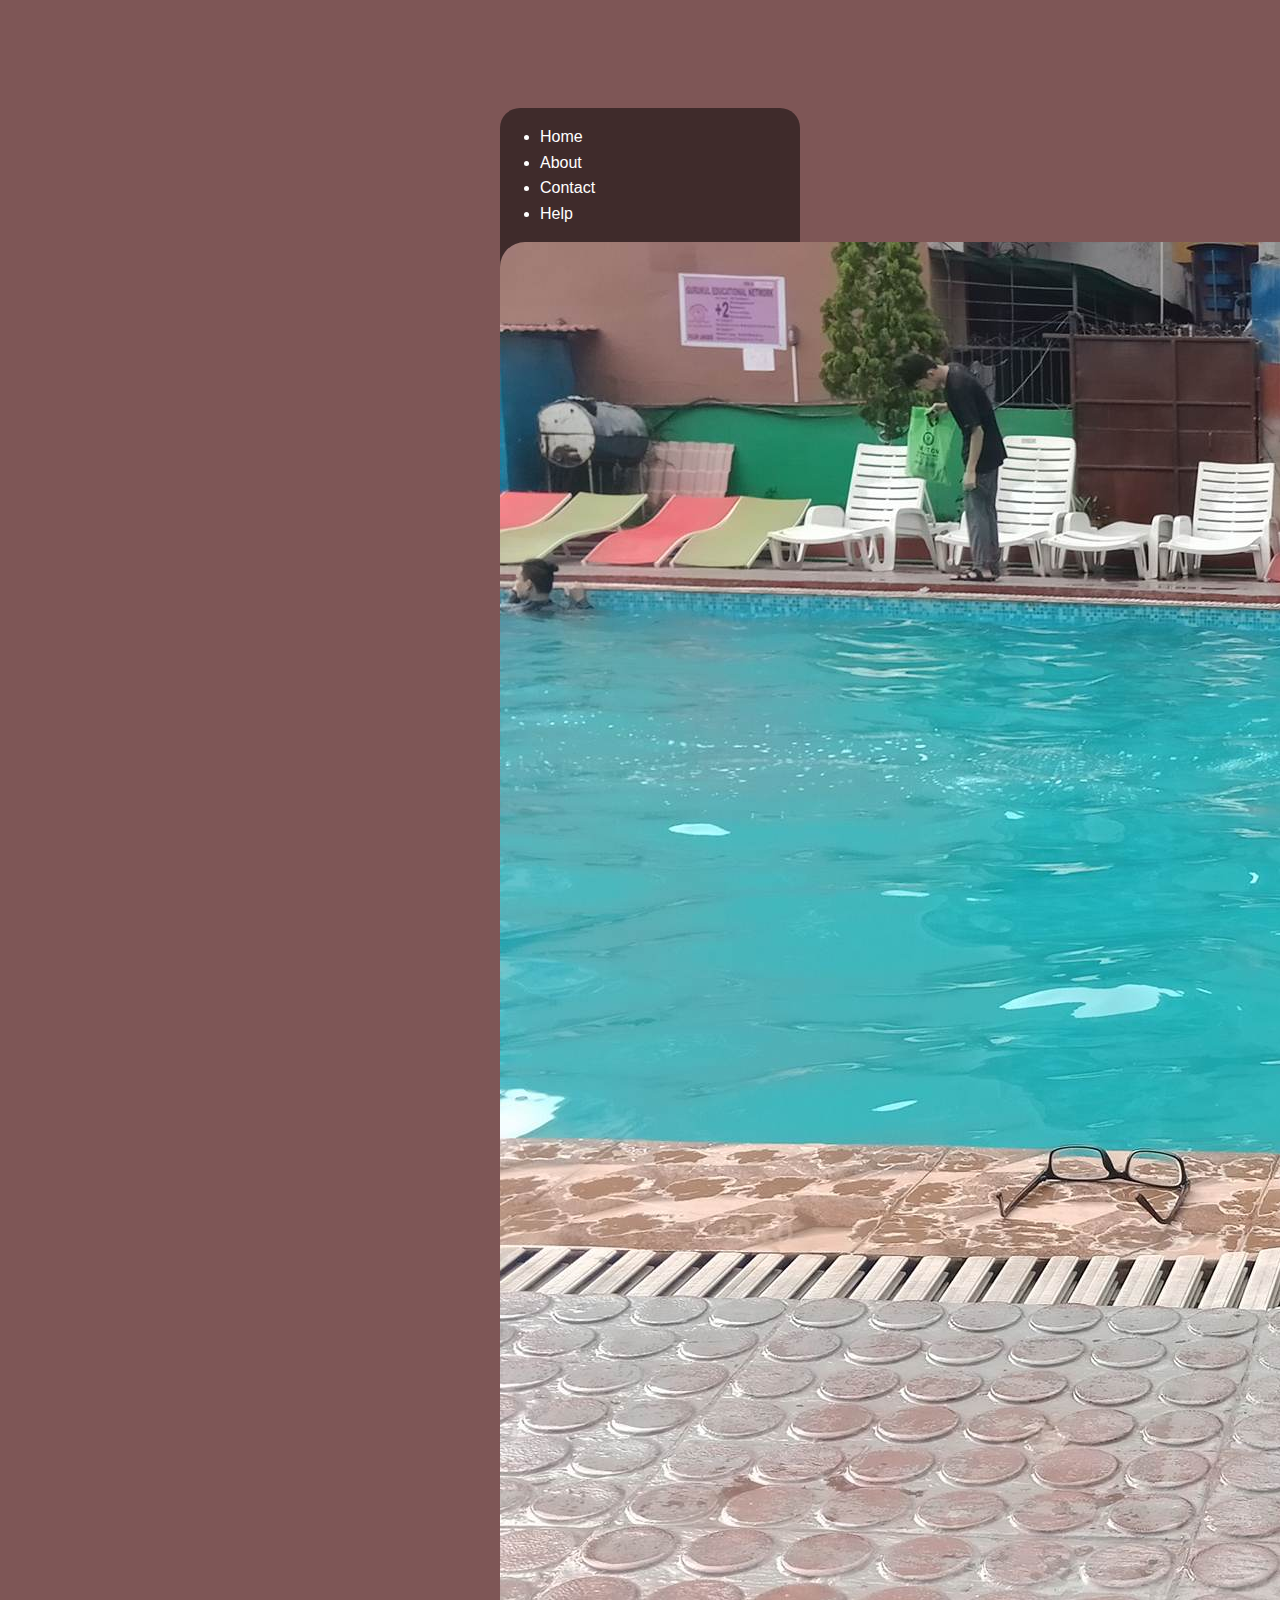
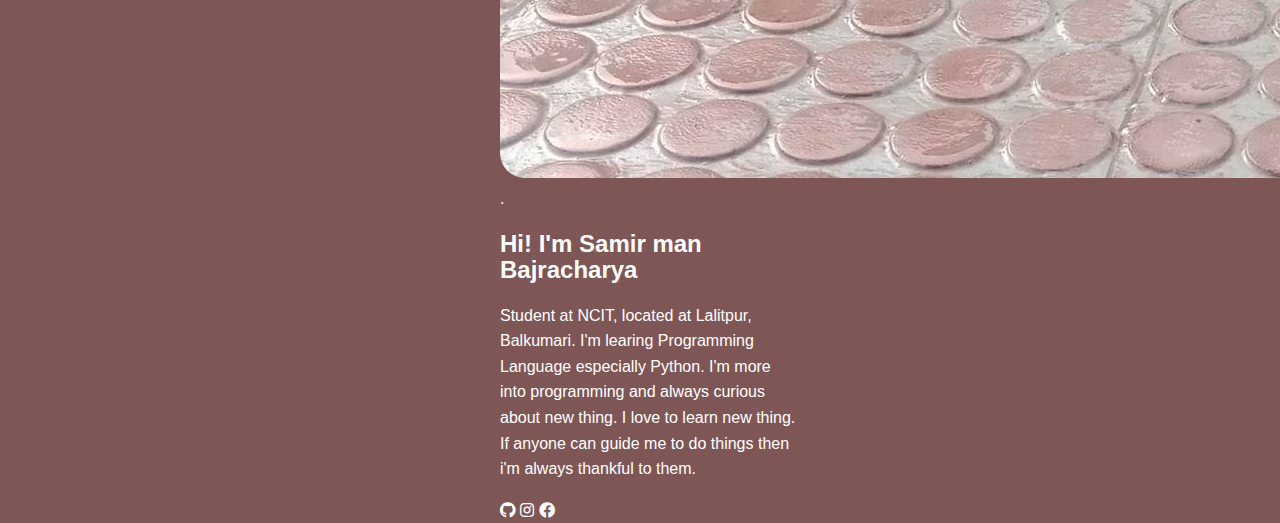
<file: index.html>
<!DOCTYPE html>
<html lang="en">

<head>
    <meta charset="UTF-8">
    <meta name="viewport" content="width=device-width, initial-scale=1.0">
    <meta http-equiv="X-UA-Compatible" content="ie=edge">
    <title>About</title>
    <link rel="stylesheet" href="css/style5.css">
    <link rel="stylesheet" href="fontawesome/css/all.css">
</head>

<body>
    <div class="container">
        <div class="sidebar">
            <ul>
                <li><a href="home.html">Home</a></li>
                <li><a href="index.html">About</a></li>
                <li><a href="contact.html">Contact</a></li>
                <li><a href="help.html" class="help">Help</a></li>
            </ul>
        </div>

        <div class="content">
            <div class="dp">
                <img src="img/mypic.jpg">
            </div>

            <div class="hero">.
                <h2>Hi!
I'm Samir man Bajracharya</h2>
                <p>Student at NCIT, located at Lalitpur, Balkumari. I'm
                    learing Programming Language especially Python.
                    I'm more into programming and always curious about new thing. I love
                    to learn new thing. If anyone can guide me to do things then i'm always
                    thankful to them.
                </p>
            </div>
        </div>

        <div class="footer">
            <div class="social" id="insta">
                <i class="fab fa-github" title="Github"></i>
                <i class="fab fa-instagram" title="Instagram"></i>
                <i class="fab fa-facebook" title="Facebook"></i>
            </div>
        </div>
    </div>
</body>
<script src="js/main.js"></script>
</html>
</file>
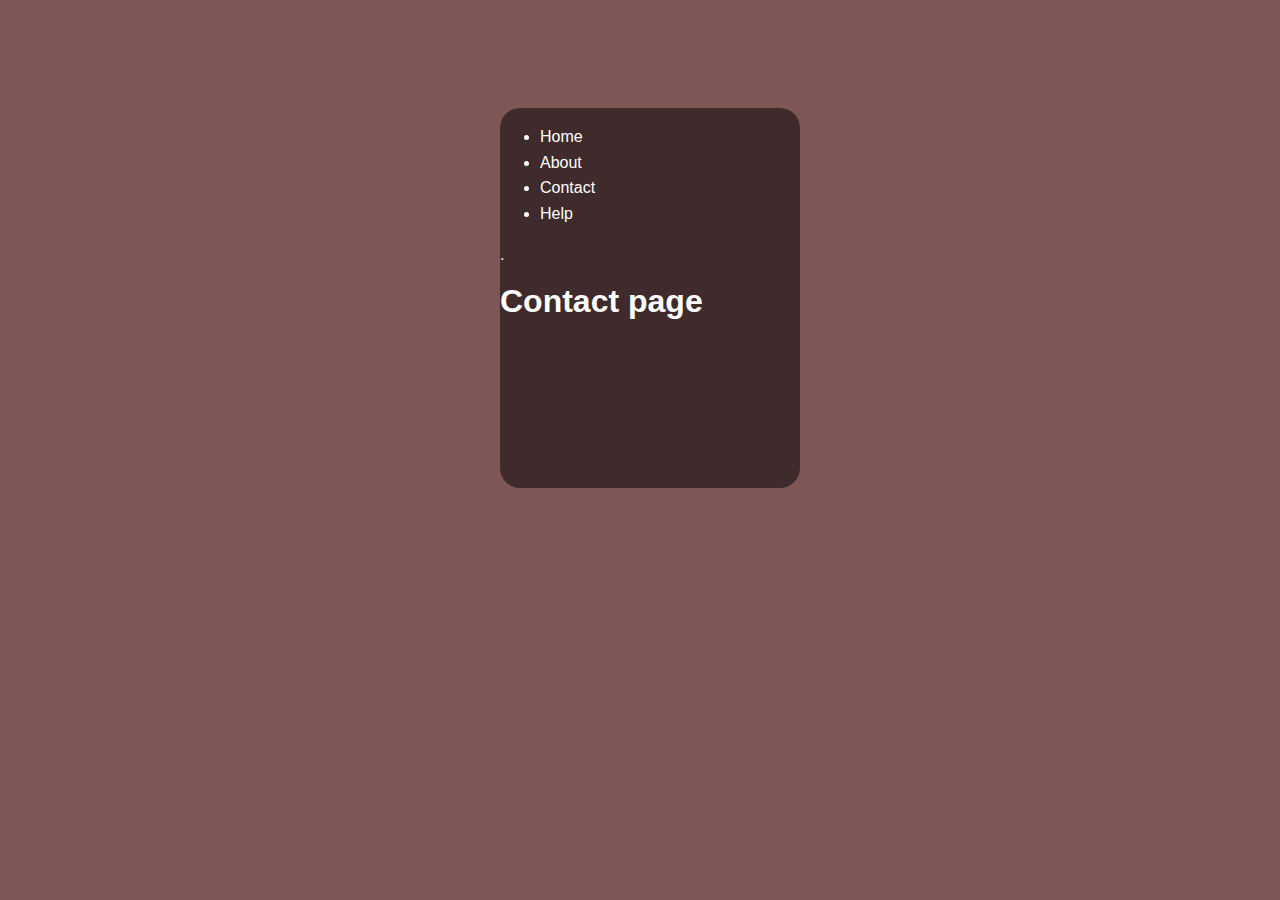
<file: contact.html>
<!DOCTYPE html>
<html lang="en">
<head>
    <meta charset="UTF-8">
    <meta name="viewport" content="width=device-width, initial-scale=1.0">
    <title>Contact</title>
    <link rel="stylesheet" href="css/style5.css">
</head>
<body>
    <div class="container">
        <div class="sidebar">
            <ul>
                <li><a href="home.html">Home</a></li>
                <li><a href="index.html">About</a></li>
                <li><a href="contact.html">Contact</a></li>
                <li><a href="help.html" class="help">Help</a></li>
            </ul>
        </div>

        <div class="content">
            <div class="hero">.
                <h1>Contact page</h1>
            </div>
        </div>

        <div class="footer">
            <div class="social" id="insta">
                
            </div>
        </div>
    </div>
</body>
</html>
</file>
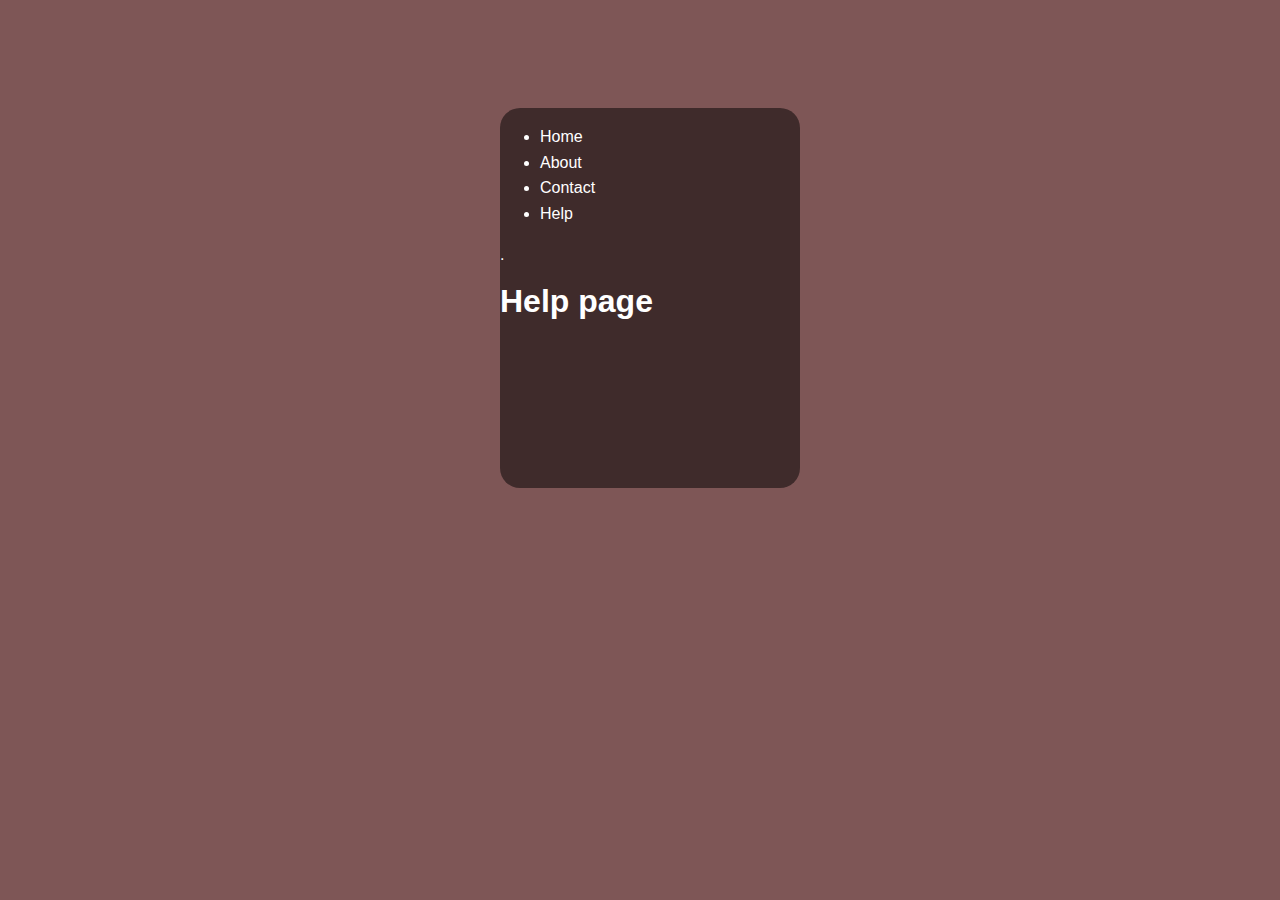
<file: help.html>
<!DOCTYPE html>
<html lang="en">
<head>
    <meta charset="UTF-8">
    <meta name="viewport" content="width=device-width, initial-scale=1.0">
    <title>Help</title>
    <link rel="stylesheet" href="css/style5.css">
</head>
<body>
    <div class="container">
        <div class="sidebar">
            <ul>
                <li><a href="home.html">Home</a></li>
                <li><a href="index.html">About</a></li>
                <li><a href="contact.html">Contact</a></li>
                <li><a href="help.html" class="help">Help</a></li>
            </ul>
        </div>

        <div class="content">
            <div class="hero">.
                <h1>Help page</h1>
            </div>
        </div>

        <div class="footer">
            <div class="social" id="insta">
                
            </div>
        </div>
    </div>
</body>
</html>
</file>
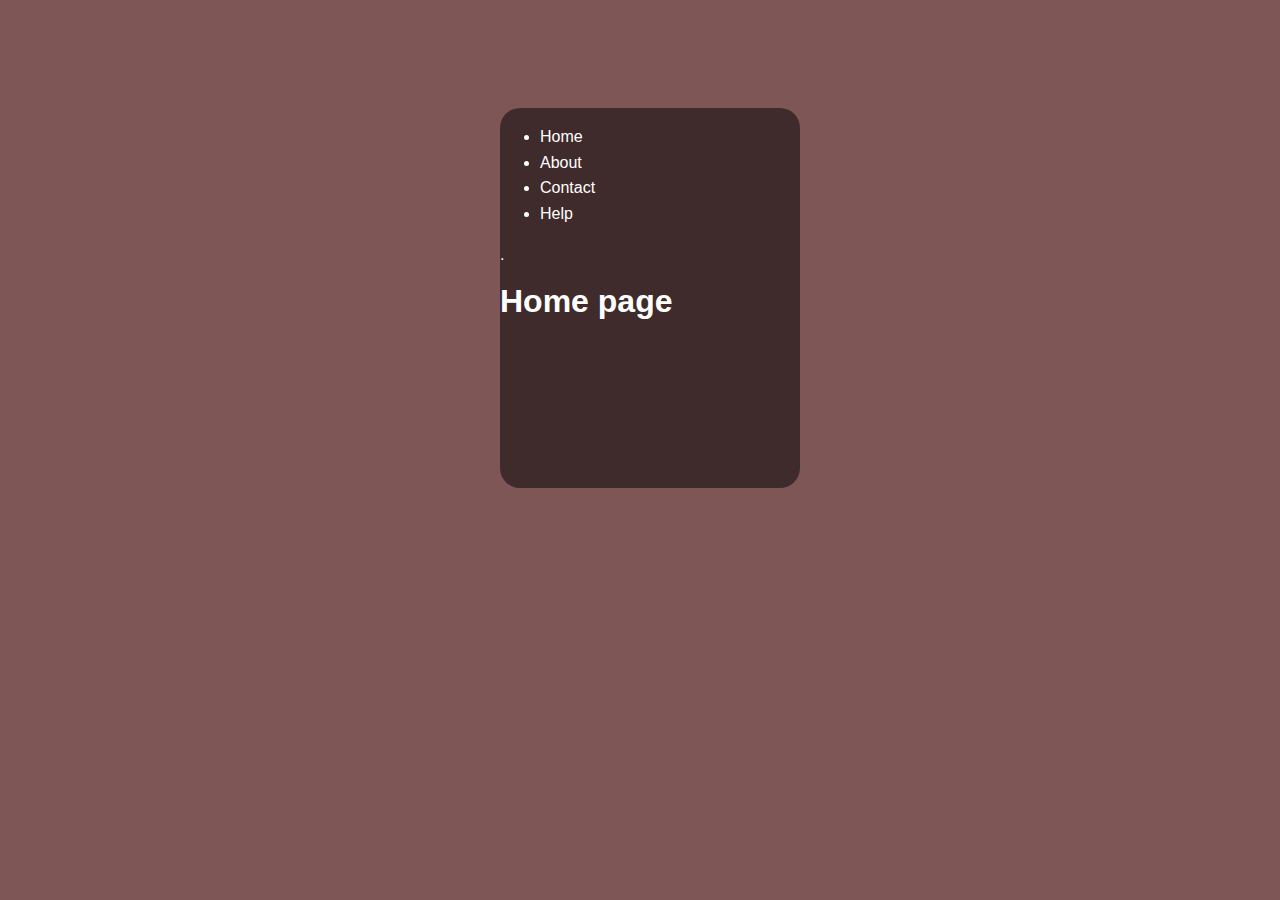
<file: home.html>
<!DOCTYPE html>
<html lang="en">
<head>
    <meta charset="UTF-8">
    <meta name="viewport" content="width=device-width, initial-scale=1.0">
    <title>Home</title>
    <link rel="stylesheet" href="css/style5.css">
</head>
<body>
    <div class="container">
        <div class="sidebar">
            <ul>
                <li><a href="home.html">Home</a></li>
                <li><a href="index.html">About</a></li>
                <li><a href="contact.html">Contact</a></li>
                <li><a href="help.html" class="help">Help</a></li>
            </ul>
        </div>

        <div class="content">
            <div class="hero">.
                <h1>Home page</h1>
            </div>
        </div>

        <div class="footer">
            <div class="social" id="insta">
               
            </div>
        </div>
    </div>
</body>
</html>
</file>
<file: css/style5.css>
body{
    background-color:rgb(126, 86, 86);
}
.container{
    position: absolute;
    width: 300px;
    left: 500px;
    margin-top: 100px;
    font-family: Arial, Helvetica, sans-serif;
    font-size: 16px;
    line-height: 1.6em;
    background-color: gray;
    height: 380px;
    background:linear-gradient(rgba(0,0,0,0.5),rgba(0,0,0,0.5)), url('https://images.pexels.com/photos/158826/structure-light-led-movement-158826.jpeg?auto=compress&cs=tinysrgb&dpr=1&w=500');
    background-repeat: no-repeat;
    background-position: center;
    background-size: cover;
    color: #fff;
    border-radius: 20px;
    z-index: -1;
}

.logo{
    position: absolute;
    margin-left: 622px;
    margin-top: 79px;
    opacity: 0.8;
}
img{
    border-radius: 25px;
}

a{
    text-decoration: none;
    color: #fff;
}
.fp{
    font-size: 14px;
    padding-left: 90px;    
}

input[type='text'],input[type='password']{
    width: 100%;
    height: 1.5em;
    border-radius: 20px;
    font-size: 1em;
    text-indent: 0.6em;
    outline: none;
}

input[type='submit']{
    margin-top: 8px;
    margin-left: 5px;
    border-radius: 10px;
    font-size: 0.9em;
    outline: none;
}

.lbl{
    padding-left: 5px;
}

.my-form{
    padding: 70px 5px 40px 10px;
}
</file>
